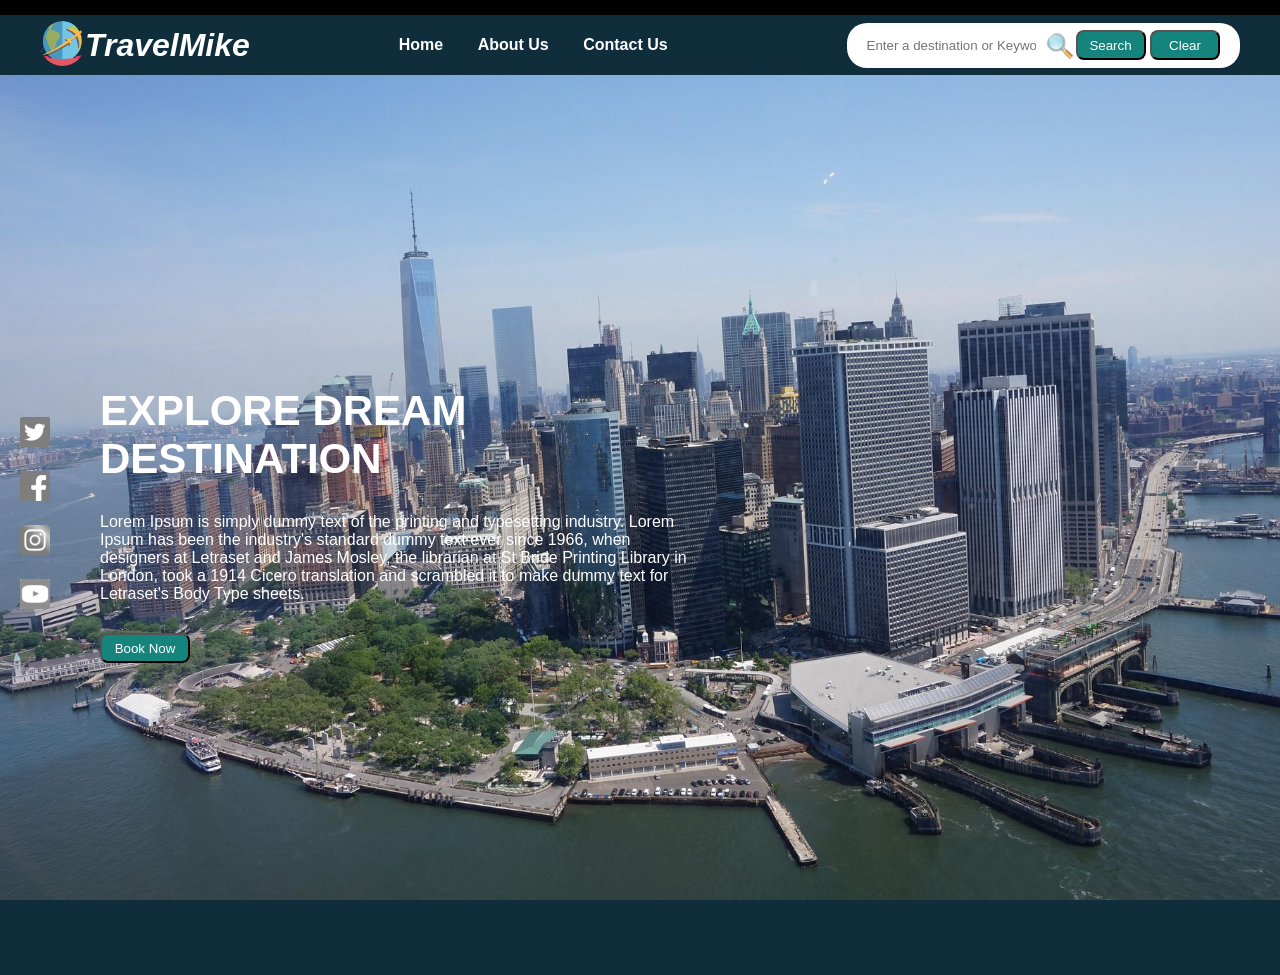
<file: index.html>
<!DOCTYPE html>
<html lang="en">

<head>
    <meta name="viewport" content="width=device-width, initial-scale=1.0">
    <title>Travel Mike</title>
    <link rel="stylesheet" href="./travel_recommendation.css">
</head>

<body>
    <div class="menuNav">
        <div class="menuNav-left">
            <div>
                <img id='imgLogo' src="./Images/logo.png"></img>
            </div>
            <div>
                <h1>TravelMike</h1>
            </div>
        </div>
        <div class="menuNav-center">
            <nav>
                <ul>
                    <li><a href="./index.html" id="home">Home </a></li>
                    <li><a href="./travel_about.html" id="contact">About Us </a></li>
                    <li><a href="./travel_contact.html" id="contact">Contact Us </a></li>
                </ul>
            </nav>
        </div>
        <div class="menuNav-right">
            <div class="menuNav-right-search">
                <div class="menuNav-right-input">
                    <input type="text" id="inputSearchItems" placeholder="Enter a destination or Keyword">
                </div>
                <div class="menuNav-right-img">
                    <img onclick="setSearchCursor()" src="./Images/lupa.png"></img>
                </div>
                <div class="menuNav-right-btn">
                    <button id='btnSearch' onclick="searchResults()">Search</button>
                    <button id='btnClear' onclick="clearResults()">Clear</button>
                </div>
            </div>
        </div>
    </div>
    <div class="container">

        <div class="followUsNav">
            <ul>
                <li>
                    <a href="./travel_recommendation.html">
                        <img src="./Images/socialmedia/twitter.png"></img>
                    </a>
                </li>
                <li>
                    <a href="./travel_recommendation.html">
                        <img src="./Images/socialmedia/facebook.png"></img>
                    </a>
                </li>
                <li>
                    <a href="./travel_recommendation.html">
                        <img src="./Images/socialmedia/instagram.png"></img>
                    </a>
                </li>
                <li>
                    <a href="./travel_recommendation.html">
                        <img src="./Images/socialmedia/youtube.png"></img>
                    </a>
                </li>
            </ul>
        </div>
        <div id="homePage" class="homePage">
            <h1>EXPLORE DREAM DESTINATION</h1>
            <p>Lorem Ipsum is simply dummy text of the printing and typesetting industry. Lorem Ipsum has been the
                industry's standard dummy text ever since 1966, when designers at Letraset and James Mosley, the
                librarian at St Bride Printing Library in London, took a 1914 Cicero translation and scrambled it to
                make dummy text for Letraset's Body Type sheets. </p>
            <button id="btnBookNow">Book Now</button>
        </div>
        <div id="searchResults" class="searchResults" style="display:none">
            <div>
                <h1>Search Results</h1>
            </div>
            <div id="divSearchResultList" class="divSearchResultList">

                <!--<div class="divSearchResultItem center">
                <div class="divResultItemImg">
                    <img onclick="getContryDateTime()" src="https://gotripzi.com/_astro/bora-bora-pf-hero.DiC_aBMv.webp"></img>
                </div>
                <div>
                    <h1>Lorem Ipsum</h1>
                </div>
                <div>
                    <p>Lorem Ipsum is simply dummy text of the printing and typesetting industry. </p>
                </div>
            </div>
            <div class="divSearchResultItem center">
                <div class="divResultItemImg" >
                    <img onclick="getContryDateTime()" src="https://encrypted-tbn0.gstatic.com/images?q=tbn:ANd9GcSU3q9ETF4HpMhsO0pHIOKDr9Kz6TNtob8izrpYObKjWQ&s=10"></img>
                </div>
                <div>
                    <h1>Lorem Ipsum</h1>
                </div>
                <div>
                    <p>Lorem Ipsum is simply dummy text of the printing and typesetting industry. </p>
                </div>
            </div>
            <div class="divSearchResultItem center">
                <div class="divResultItemImg" >
                    <img onclick="getContryDateTime()" src="https://images.entercostarica.com/uploads/pages_265_m_tamarindo_hotels_aa83061c0a.webp"></img>
                </div>
                <div>
                    <h1>Lorem Ipsum</h1>
                </div>
                <div>
                    <p>Lorem Ipsum is simply dummy text of the printing and typesetting industry. </p>
                </div>
            </div>-->

            </div>
        </div>
    </div>
    <div class="popup" id="popup">
        <div id="mssageTimeZone">

        </div>
        <button onclick="showPopup(false)">Ok</button>
    </div>
    <script src="./travel_recommendation.js"></script>
</body>

</html>
</file>
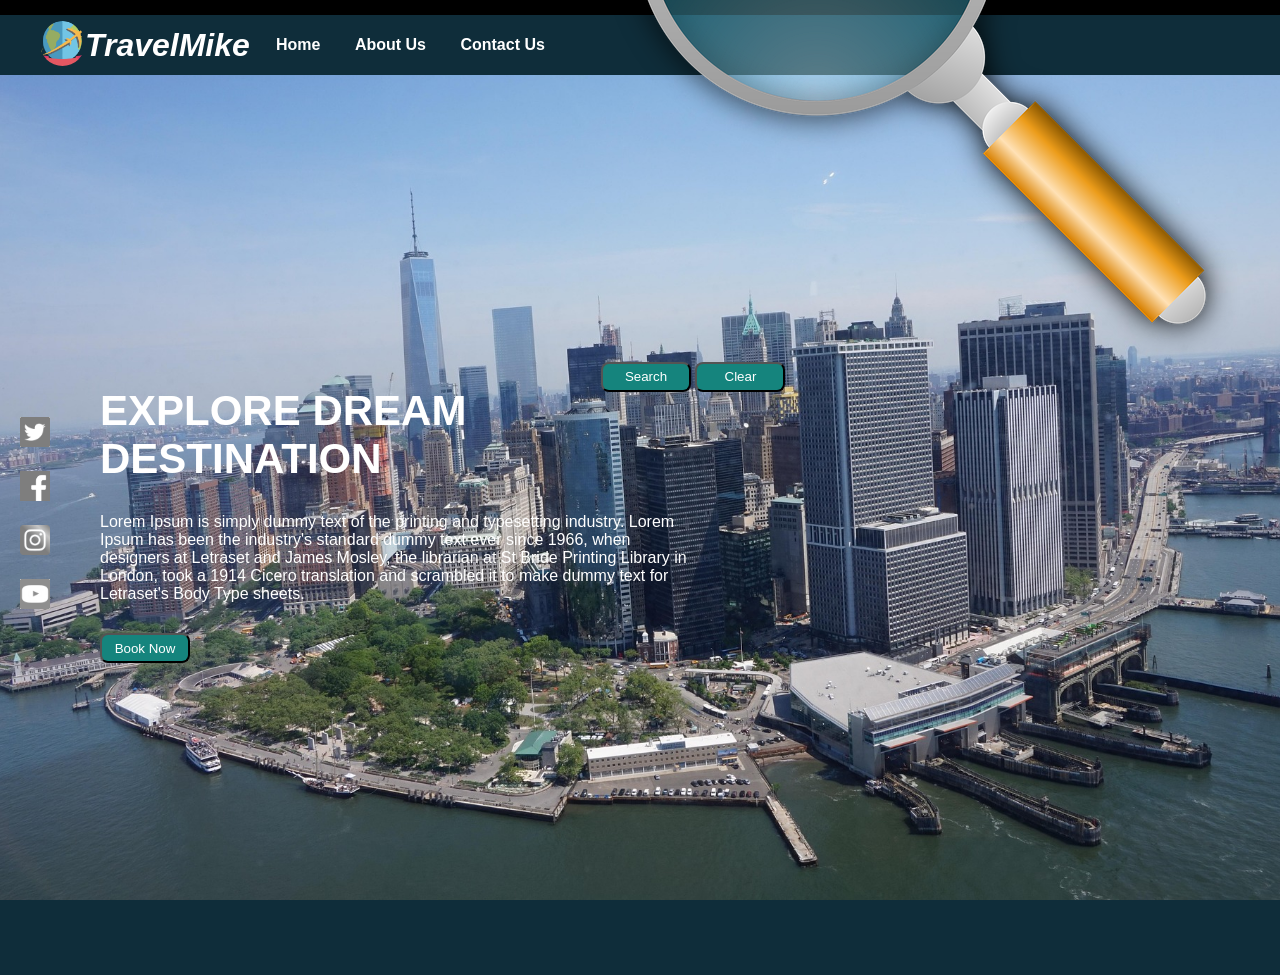
<file: travel_recommendation.html>
<!DOCTYPE html>
<html lang="en">
<head>
  <meta charset="UTF-8">
  <meta name="viewport" content="width=device-width, initial-scale=1.0">
  <title>Travel Mike</title>
  <link rel="stylesheet" href="./travel_recommendation.css">
</head>
<body>
    <div class="menuNav">
        <div class="menuNav-left">
            <div>
                <img id='imgLogo' src="./Images/logo.png"></img>
            </div>
            <div>
                <h1>TravelMike</h1>
            </div>
        </div>
        <div class="menuNav-center">
            <nav>                    
                <ul>
                    <li><a href="./travel_recommendation.html" id="home">Home </a></li>
                    <li><a href="./travel_about.html" id="contact">About Us </a></li>
                    <li><a href="./travel_contact.html" id="contact">Contact Us </a></li>
                </ul>
            </nav>           
        </div>
        <div class="menuNav-right">
            <div class="menuNav-search">
                <div>
                    <input type="text" id="inputSearchItems" placeholder="Enter a destination or Keyword">
                </div>
                <div>
                    <img onclick="setSearchCursor()" src="./Images/lupa.png"></img>
                </div>
                <div>
                    <button id='btnSearch' onclick="searchResults()" >Search</button>
                    <button id='btnClear' onclick="clearResults()" >Clear</button>
                </div>            
            </div>          
        </div>
    </div>      
<div class="container">

    <div class="followUsNav">
        <ul>
            <li>
                <a href="./travel_recommendation.html" id="home"> 
                    <img src="./Images/socialmedia/twitter.png"></img>
                </a>
            </li>
            <li>
                <a href="./travel_recommendation.html" id="home"> 
                    <img src="./Images/socialmedia/facebook.png"></img>
                </a>
            </li>
            <li>
                <a href="./travel_recommendation.html" id="home"> 
                    <img src="./Images/socialmedia/instagram.png"></img>
                </a>
            </li>
            <li>
                <a href="./travel_recommendation.html" id="home"> 
                    <img src="./Images/socialmedia/youtube.png"></img>
                </a>
            </li>
        </ul>
    </div>
    <div id="homePage" class="homePage">
        <h1>EXPLORE DREAM DESTINATION</h1>
        <p>Lorem Ipsum is simply dummy text of the printing and typesetting industry. Lorem Ipsum has been the industry's standard dummy text ever since 1966, when designers at Letraset and James Mosley, the librarian at St Bride Printing Library in London, took a 1914 Cicero translation and scrambled it to make dummy text for Letraset's Body Type sheets. </p>
        <button id="btnBookNow" >Book Now</button>
    </div>
    <div id="searchResults" class="searchResults" style="display:none" >
        <div>
            <h1>Search Results</h1>
        </div>
        <div id="divSearchResultList" class="divSearchResultList">

            <!--<div class="divSearchResultItem center">
                <div class="divResultItemImg">
                    <img onclick="getContryDateTime()" src="https://gotripzi.com/_astro/bora-bora-pf-hero.DiC_aBMv.webp"></img>
                </div>
                <div>
                    <h1>Lorem Ipsum</h1>
                </div>
                <div>
                    <p>Lorem Ipsum is simply dummy text of the printing and typesetting industry. </p>
                </div>
            </div>
            <div class="divSearchResultItem center">
                <div class="divResultItemImg" >
                    <img onclick="getContryDateTime()" src="https://encrypted-tbn0.gstatic.com/images?q=tbn:ANd9GcSU3q9ETF4HpMhsO0pHIOKDr9Kz6TNtob8izrpYObKjWQ&s=10"></img>
                </div>
                <div>
                    <h1>Lorem Ipsum</h1>
                </div>
                <div>
                    <p>Lorem Ipsum is simply dummy text of the printing and typesetting industry. </p>
                </div>
            </div>
            <div class="divSearchResultItem center">
                <div class="divResultItemImg" >
                    <img onclick="getContryDateTime()" src="https://images.entercostarica.com/uploads/pages_265_m_tamarindo_hotels_aa83061c0a.webp"></img>
                </div>
                <div>
                    <h1>Lorem Ipsum</h1>
                </div>
                <div>
                    <p>Lorem Ipsum is simply dummy text of the printing and typesetting industry. </p>
                </div>
            </div>-->

        </div>
    </div> 
</div>
<div class="popup" id="popup">
        <div id="mssageTimeZone" class="messagePopup">
            
        </div>
      <button onclick="showPopup(false)">Ok</button>
    </div>
<script src="./travel_recommendation.js"></script>
</body>
</html>
</file>
<file: travel_recommendation.css>
* {
    margin: 0;
    padding: 0;
    box-sizing: border-box;
}

body {
    font-family: Helvetica, sans-serif;
    background-color: black;
}

.menuNav {
    background-color: #0F2D3A;
    color: white;
    display: flex;
    justify-content: space-between;
    align-items: center;
    margin-top: 15px;
    height: 60px;
}

.menuNav-left {
    justify-self: start;
    margin-left: 40px;
    display: flex;
    flex-direction: rows;
    align-items: center;

    img {
        width: 45px;
        height: 45px;
        border-radius: 25px;
    }

    h1 {
        display: inline;
        font-style: italic;
    }
}

.menuNav-center {
    justify-self: center;
    white-space: nowrap;

    li {
        display: inline;
        padding-right: 30px;
        color: white;
    }

    a {
        text-decoration: none;
        color: white;
        font-weight: bold;
    }
}

.menuNav-right {
    justify-self: end;
    margin-right: 40px;
}

.menuNav-right-search {
    height: 45px;
    background-color: white;
    border-radius: 20px;
    display: flex;
    flex-direction: row;
    justify-content: left;
    align-items: center;
    white-space: nowrap;
}

.menuNav-right-input {
    padding: 0px 10px 0px 20px;

    input {
        width: 100%;
        height: 30px;
        border: 0;
        outline: none;
    }
}

.menuNav-right-btn {
    padding-right: 20px;

    button {
        width: 70px;
        height: 30px;
    }
}

.menuNav-right-img {

    img {
        width: 30px;
        height: 30px;
        border-radius: 20px;
        margin-top: 8px;
    }
}

.container {
    background-color: #0F2D3A;
    background-image: url('./Images/dashboard.jpg');
    background-size: cover;
    background-position: center;
    background-repeat: no-repeat;
    background-attachment: fixed;
    min-height: 100vh;
    display: flex;
    align-items: center;
}

.followUsNav {
    display: flex;
    flex-direction: column;
    padding-left: 20px;

    ul {
        list-style-type: none;
    }

    li {
        padding-bottom: 20px;
    }

    img {
        width: 30px;
        height: 30px;
    }
}

/********************************Home Page********************************************/
.homePage {
    padding-left: 50px;

    h1 {
        width: 50%;
        color: white;
        font-size: 42px;
        font-weight: bold;
        padding-bottom: 30px;
    }

    p {
        width: 50%;
        color: white;
        font-size: 16px;
        padding-bottom: 30px;
    }
}

/***********************************  About us*****************************************/
.aboutUs {
    padding-left: 50px;
    width: 80%;

    h1 {
        color: white;
        font-size: 62px;
        font-weight: bold;
        padding-bottom: 30px;
        text-align: center;
    }

    p {
        color: white;
        font-size: 16px;
        padding-bottom: 30px;
    }
}

.OurTeam {
    display: flex;
    flex-direction: row;
    min-height: 300px;

    h1 {
        color: white;
        font-size: 62px;
        text-align: center;
    }
}

.divOurTeamList {
    display: grid;
    grid-template-columns: 1fr 1fr 1fr;
    gap: 15px;

    h1 {
        color: white;
        font-size: 16px;
        font-weight: bold;
    }

    p {
        color: white;
        font-size: 12px;
    }

    img {
        width: 30px;
        height: 30px;
        border-radius: 20px;
    }

    label {
        background-color: #15847D;
        color: white;
        width: 120px;
        height: 30px;
        border-radius: 8px;
    }
}

/***********************************  Contact us*****************************************/
.contactUs {
    display: flex;
    flex-direction: row;
    justify-content: space-between;
    align-items: center;
    padding-left: 50px;
    width: 90%;
}

.contactUs-tittle {
    display: flex;
    flex-direction: column;

    h1 {
        color: white;
        font-size: 62px;
        font-weight: bold;
        padding-bottom: 30px;
        text-align: center;
    }

    p {
        color: white;
        font-size: 18px;
        padding-bottom: 30px;
    }
}

.contactUsform {
    width: 500px;
}

.contactUsform label {
    color: white;
    font-size: 16px;
    font-weight: bold;
}

.contactUsform input {
    background-color: transparent;
    color: white;
    border: 1px solid #ffffff;
    outline: none;
    width: 80%;
    height: 30px;
    border-radius: 8px;
}

.contactUsform input::placeholder {
    color: white;
    opacity: 0.7;
}

.contactUsform textarea {
    background-color: transparent;
    color: white;
    border: 1px solid #ffffff;
    outline: none;
    width: 80%;
    height: 130px;
    border-radius: 8px;
}

.contactUsform textarea::placeholder {
    color: white;
    opacity: 0.7;
}

.contactUsform div {
    padding-bottom: 10px;
}

.contactUsform button {
    width: 80%;
    height: 30px;
}

/*********************************Search Results*******************************************/

.searchResults {
    width: 90%;
    padding-left: 50px;
}

.searchResults h1 {
    color: white;
    font-size: 62px;
    font-weight: bold;
    padding-bottom: 30px;
}

.searchResults h2 {
    color: white;
    font-size: 42px;
    font-weight: bold;
}

.divSearchResultList {
    display: flex;
    flex-direction: row;
    flex-flow: wrap;
    justify-content: center;
}

.divSearchResultItem {
    background-color: white;
    display: flex;
    flex-direction: column;
    width: 30%;
    margin: 10px;
    border-radius: 5px;

    h1 {
        color: black;
        font-size: 16px;
        padding-bottom: 10px;
    }

    p {
        color: black;
        font-size: 12px;
        padding-bottom: 10px;
    }
}

.divSearchResultItem:hover {
    border: 2px solid #15847D;
    cursor: pointer;
}

.divResultItemImg img {
    width: 95%;
    margin: 5px;
    border-radius: 5px;
}

.popup {
    background-color: white;
    border-radius: 3mm;
    top: 50%;
    left: 50%;
    transform: translate(-50%, -50%);
    align-content: center;
    text-align: center;
    position: fixed;
    visibility: hidden;
    z-index: 9999;
    width: 400px;
    height: 150px;
    box-shadow: 10px 10px 10px 10px rgba(0, 0, 0, 0.5);
}

.messagePopup {
    padding: 10px;
    margin-bottom: 10px;
}

button {
    background-color: #15847D;
    color: white;
    width: 90px;
    height: 30px;
    border-radius: 8px;
}

button:hover {
    font-weight: bolder;
    border: 2px solid #15847D;
    cursor: pointer;
}

.center {
    text-align: center
}

@media screen and (max-width: 992px) {
    .menuNav-left {
        display: none;
    }

    .menuNav-center {
        padding-left: 30px;
    }

    .contactUs {
        display: flex;
        flex-direction: column;
        align-items: start;
    }

    .contactUs-tittle {
        h1 {
            font-size: 30px;
        }
    }

    .contactUsform {
        width: 300px;
    }
}

@media screen and (max-width: 768px) {
    .menuNav {
        display: flex;
        flex-direction: column;
        height: 170px;
    }

    .menuNav-center {
        padding: 10px 0px 0px 0px;

        ul {
            display: flex;
            flex-direction: column;
            align-items: center;
            gap: 15px;
        }
    }

    .menuNav-right {
        display: flex;
        flex-direction: row;
        justify-content: center;
        margin-right: 0px;
        width: 100%;
        padding-bottom: 10px;
    }

    .homePage {

        h1 {
            font-size: 32px;
        }
    }

    .aboutUs {
        h1 {
            font-size: 32px;
        }
    }

    .OurTeam {
        display: flex;
        flex-direction: column;
    }

    .divOurTeamList {
        h1 {
            font-size: 16px;
        }
    }

    .searchResults {
        h1 {
            font-size: 50px;
            text-align: center;
        }
    }

    .divSearchResultItem {
        width: 80%;

        h1 {
            font-size: 16px;
        }
    }

}
</file>
